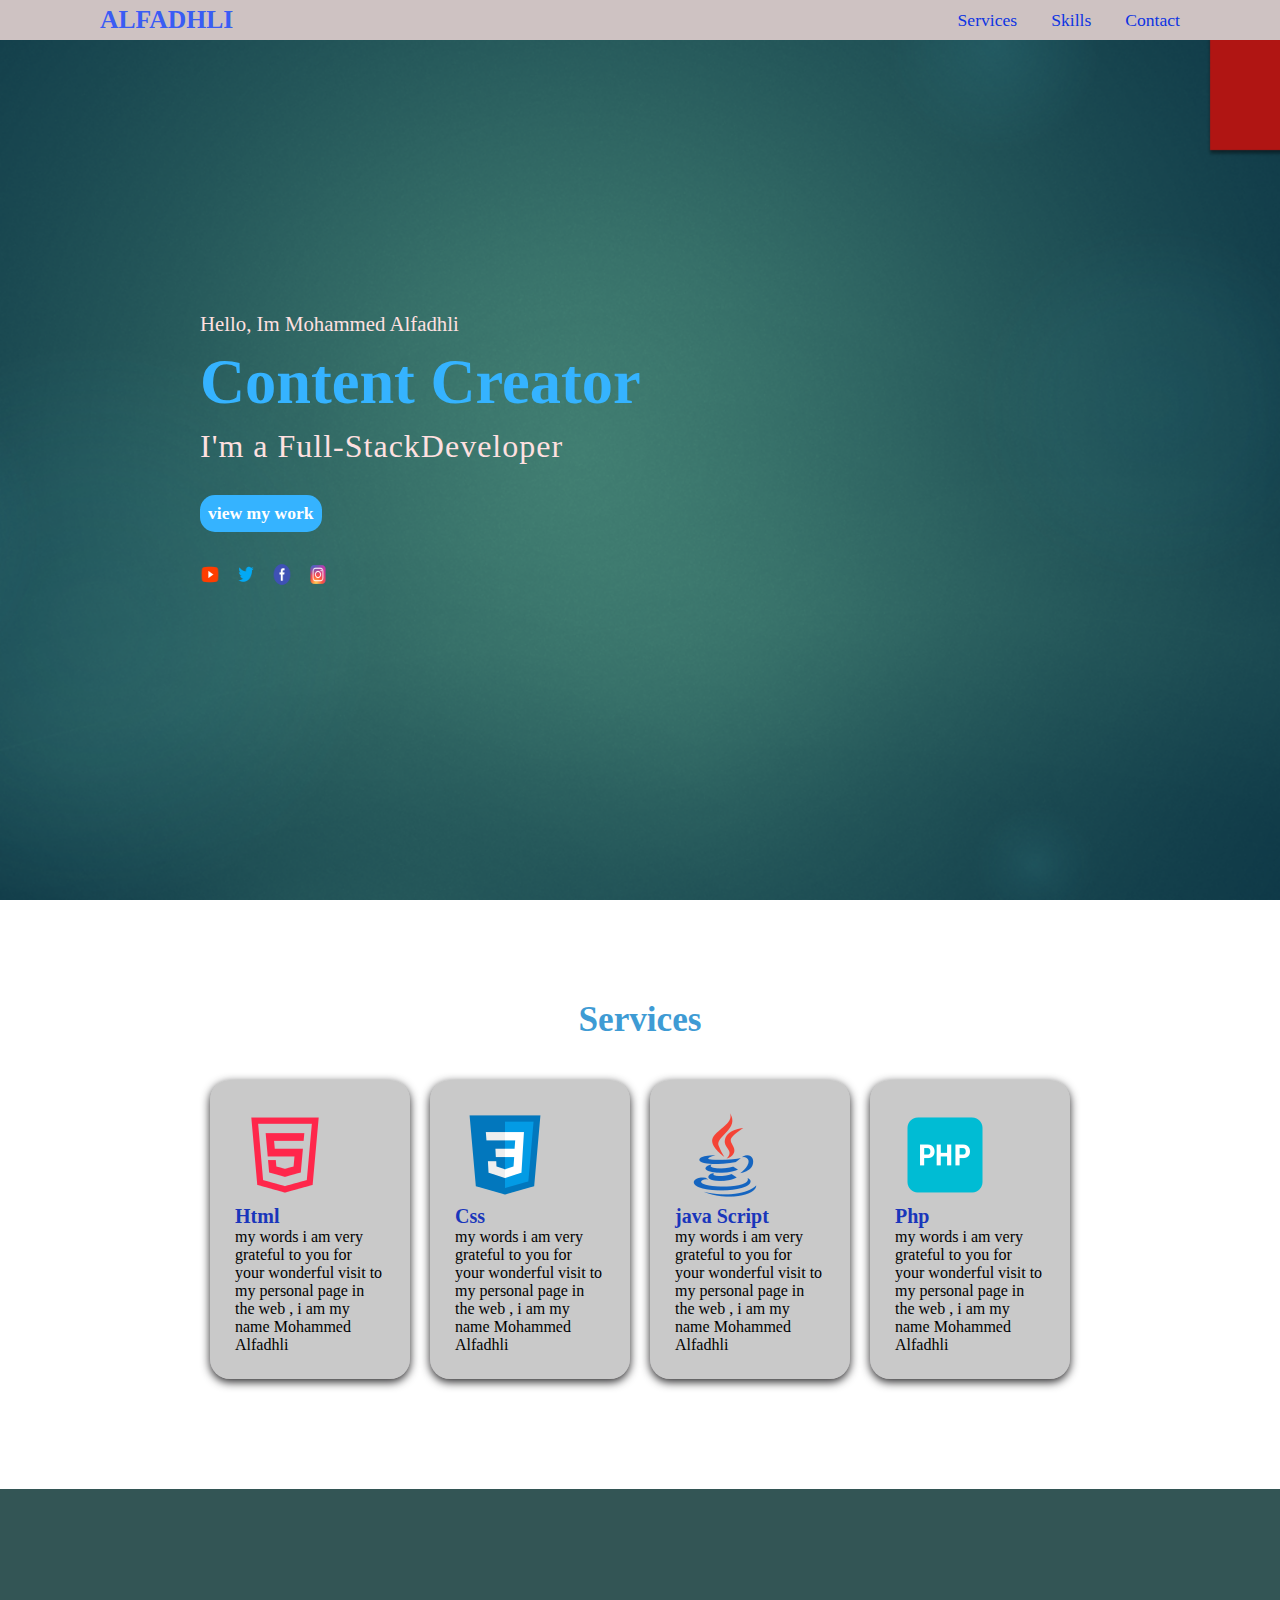
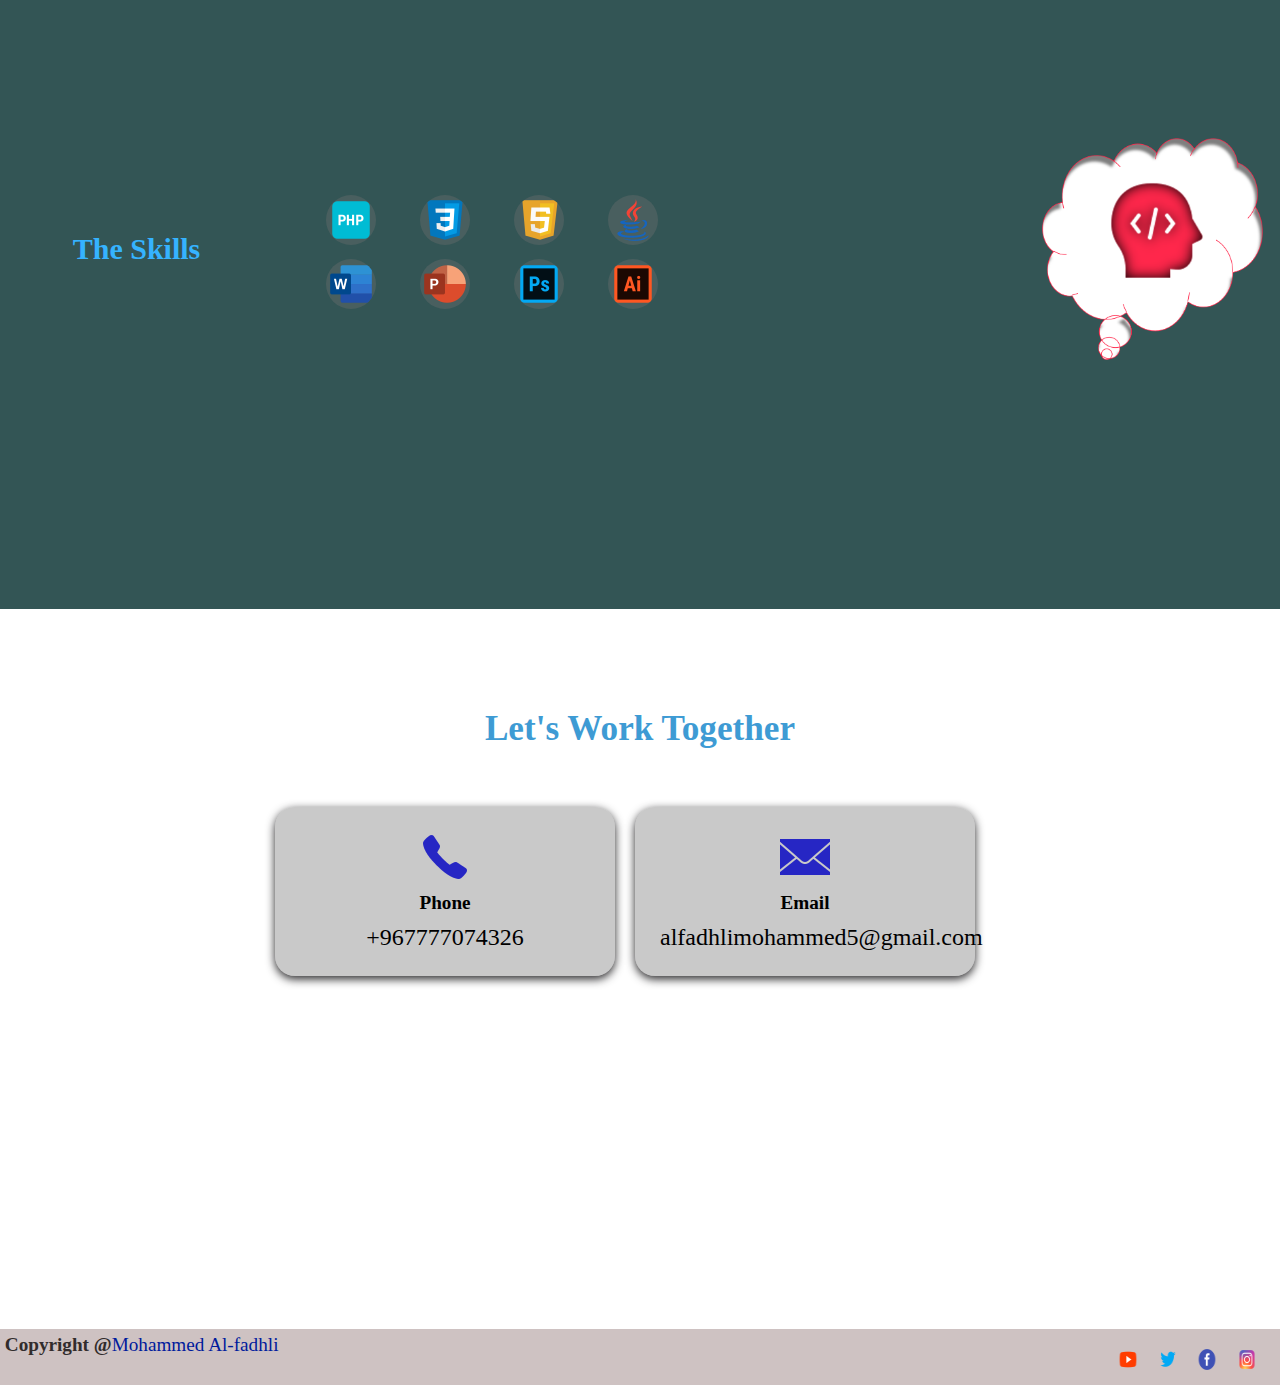
<file: index.html>
<html lang="en">
<head>
    <meta charset="UTF-8">
    <meta name="viewport" content="width=device-width, initial-scale=1.0">
    <meta http-equiv="X-UA-Compatible" content="ie=edge">
    <link rel="stylesheet" href="style.css">
    <title>Mohammed Alfadhli</title>
</head>
<body>
    <header>
        <a class="logo"> <strong>Alfadhli</strong>  </a>
        <nav class="navigation">
            <a href="#services">Services</a>
            <a href="#Skills">Skills</a>
            <a href="#contact">Contact</a>
        </nav>
    </header>

<section class="main">
<div>
    <h2>Hello, Im Mohammed Alfadhli <br> <span><strong> Content Creator</strong></span></h2>
    <h3>I'm a Full-StackDeveloper</h3>
    <a href="projects" class="main-btn">view my work</a>
    <div class="sosial-icons">
    <a href="#">   <img class="img" src="image/youtube.png" alt="" height="25" width="35"></a>
    <a href="#">   <img class="img" src="image/twitter.png" alt=""height="25" width="35"></a>
    <a href="#">   <img class="img " src="image/facebook.png" alt=""height="25" width="35"></a>
    <a href="#">    <img class="img" src="image/instagram.png" alt=""height="25" width="35"></a>

    </div>
</div>
<div class="img">
 
</div>
</section>

<section class="cards" id="services">
 <h2 class="title">Services</h2>
        <div class=box >
                <div class="card" ><img class="Dv" src="image/html.png" alt=""> 
                    <h5>Html</h5>
                    <p>
        
                            my words i am very grateful to you for your wonderful visit to my personal page in the web , i am my name Mohammed Alfadhli
                            </p>
                 </div>
                <div class="card" > <img class="Dv" src="image/css3.png" alt="">
                <h5>Css</h5>
             <p>                    my words i am very grateful to you for your wonderful visit to my personal page in the web , i am my name Mohammed Alfadhli
            </p>
            </div>
                <div class="card" ><img class="Dv" src="image/java_.png" alt="">
                <h5>java Script</h5>
                <p>
                    my words i am very grateful to you for your wonderful visit to my personal page in the web , i am my name Mohammed Alfadhli
        
                </p>
                </div>
                <div class="card" ><img class="Dv" src="image/php_.png" alt="">
                <h5>Php</h5>
                <p>  my words i am very grateful to you for your wonderful visit to my personal page in the web , i am my name Mohammed Alfadhli
                </p>
                </div>
            </div>


</section>

<section class="skills" id="Skills">
    <h1 class="text-center">The <span>Skills</span></h1>
<div class="skills-icons">
 <img title="Php" src="image/php_.png" alt="php">
 <img title="css" src="image/css3.png" alt="css">
 <img title="html" src="image/html_5.png" alt="html">
 <img title="Java Script" src="image/java_.png" alt="java script">
 <img title="Microsoft Word" src="image/microsoft_word.png" alt="microsoft_word">
 <img title="Powerpoint" src="image/powerpoint.png" alt="powerpoint">
 <img title="Photoshop" src="image/photoshop.png" alt="photoshop">
 <img title="illustrator" src="image/illustrator.png" alt="illustrator">
</div>
<div class="skills-image">
    <img src="image/skills.png" alt="">
    </div>
</section>

<section class="cards contact" id="contact">

    <h1 class="title">Let's Work Together</h1><br>
    <div class="content">
        <div class="card">
            <div class="icon">
                <img src="image/phone_50px.png" alt="">
                <i class="phone"></i>
                </div>
                <div class="info">
                    <h3>Phone</h3>
                    <p>+967777074326</p>
                </div>
        </div>
    <div class="card">
        <div class="icon">
            <img src="image/secured_letter_50px.png" alt="">
            <i class="envelope"></i>
        </div>
<div class="info">
    <h3>Email</h3>
    <p>alfadhlimohammed5@gmail.com</p>
</div>
</div>
    </div>
        </section>
        <footer class="footer">
            <p class="footer-title"> <strong> Copyright @</strong><span>Mohammed Al-fadhli</span></p>
            <div class="sosial-icons">
                    <a href="#">   <img class="img" src="image/youtube.png" alt="" height="25" width="35"></a>
                    <a href="#">   <img class="img" src="image/twitter.png" alt=""height="25" width="35"></a>
                    <a href="#">   <img class="img " src="image/facebook.png" alt=""height="25" width="35"></a>
                    <a href="#">    <img class="img" src="image/instagram.png" alt=""height="25" width="35"></a>
        </footer>
</body>
</html>
</file>
<file: bootstrap/cod.html>
<html lang="en">
<head>
    <meta charset="UTF-8">
    <meta http-equiv="X-UA-Compatible" content="IE=edge">
    <meta name="viewport" content="width=device-width, initial-scale=1.0">
    <title>Document</title>
    <script>
        function input(){
            var name1=document.getElementById("textarea").value
            document.getElementById("output").innerHTML=name1;
        }
    </script>
    <style>
        #textarea{
background-color: rgba(0, 0, 0, 0.774);
color: white;
width:100% ;
height: 300px;
        }
        #button{
            width: 100%;
            margin-top: 10px;
            margin-bottom: 10px;
            background-color: azure;
        }
#output{
    background-color:rgba(0, 0, 0, 0.774) ;
    color: white;
    width:100% ;
    height: 300px;
}

    </style>
</head>
<body>
    <textarea name="" id="textarea" cols="30" rows="10"></textarea>
    <button onclick="input()" id="button" type="button">التحويل </button>
    <div id="output">

    </div>
</body>
</html>
</file>
<file: style.css>
*{
    margin:0;
    padding:0;
    box-sizing: border-box;
    scroll-behavior: smooth;
}
header
{
    background-color: rgb(206, 194, 194);
    width:100%;
    position: fixed;
    z-index: 999;
    display: flex;
    justify-content: space-between;
    align-items: center;
    padding:5px 100px;
    
}
.logo{
    text-decoration: none;
    color: #3a5cf4;
    text-transform: uppercase;
    font-weight: 700px;
    font-size: 1.6em;
}
.navigation a{
    color: #0d34e2;
    text-decoration: none;
    font-size: 1.1em;
    font-weight: 500;
    padding-left: 30px;
    
}
.navigation a:hover{
    color:#144180;
}
section{
    padding: 100px 200px;

}
.main{
    width: 100%;
    min-height: 100vh;
    display: flex;
    align-items: center;
    background: url(image/عرض.png);
    background-size: cover;
    background-position: center;
    background-attachment: fixed;
    
}
.main h2{
    color: rgb(255, 224, 224);
    font-size: 1.3em;
    font-weight: 500;
    
}
.main h2 span{
    display: inline-block;
    margin-top: 10px;
    color: #35b3ff;
    font-size: 3em;
    font-weight:500;
    font-family: unset
  }
.main h3{
    color:rgb(255, 224, 224);
    font-size:2em;
    font-weight:400;
    letter-spacing:1px;
    margin-top: 10px;
    margin-bottom:30px;
}
.main-btn{
    color: #fff;
    background-color: #35b3ff;;
    text-decoration: none;
    font-size: 1.1em;
    font-weight: 600;
    display: inline-block;
    padding: 8px;
    letter-spacing: 0px;
    border-radius: 15px;
    margin-bottom: 20px;
    transition: 0.7s ease;


}
.main-btn:hover
{
background-color: #041c8a;
transform: scale(1.1);
}
.sosial-icons{
    font-size: 4px;
    margin-top: 10px;
    
}
.sosial-icons img{
    padding-right: 15px;
    transition: 0.2s ease;
    

}
.img:hover{
    transform: scale(1.1);
}
.title{
    font-size: 40px;
    display: flex;
    justify-content: center;
    color:#3e9bd4;
    font-size: 2.2em;
    font-weight: 900;
    margin-bottom: 30px;
    

    

}
.content{
    display: flex;
    justify-content: center;
    flex-direction: row;
    margin-right: 30px;

    
    

}
.card{
    background-color: #fff;
    box-shadow: 0 3px 10px rgb(38, 37, 39);
    border-radius: 50px;
    padding: 25px;
    margin-right: 10px;
    transition: 0.7s ease;

    
}
.card:hover{
transform: scale(1.1);
}

.box{
    display: flex;
    justify-content: space-between;
    
}
.Dv{
    color: #041c8a;
    font-size: 10px;
    text-align: center;
}
h5{
    color: #1936bb;
    font-size: 20px
}
.skills{
    background-color: #355;
    width: 100%;
    height: 80%;
    padding: 10px;
    display: flex;
    align-items: center;
    justify-content: space-around;
}
.skills .skills-image{
    width: 25%;
}
.skills .skills-image img{
    width: 70%;
    margin-left: 150px;
    transition: 0.4s;
    
}
.skills .skills-image img:hover{
    transform: scale(1.2);
}
.skills .skills-icons{
    width: 35%;
}
.skills .skills-icons img{
    width: 50px;
    background-color:#70707060;
    border-radius: 50%;
    margin-right: 40px;
    margin-top: 10px;
    transition: 0.4s;
}
.skills .skills-icons img:hover{
    transform: scale(1.2);
    cursor: pointer;
}
.skills h1{
    margin: 1.3rem 0;
}
.text-center{
    color: #35b3ff;
    font-size: 30px;
}
.cards.contact{
    width: 100%;
    height: 80%;
    
    
}
 .content{
    display: flex;
    justify-content: center;
    flex-direction: row;
    flex-wrap: wrap;
    
}
.contact .icon{
    font-size:4.5em;
}
.contact .info h3{
    color: #000;
}
.contact .info p{
    font-size: 1.5em;
}
.card{
    background-color: #70707060;
    width: 40%;
    border-radius: 20px;
    padding: 25px;
    margin: 10px;
}
.icon{
    color: #3a5cf4;
    font-size: 8em;
    text-align: center;

}
.info{
    text-align: center;
}
.info h3{
    color: #3a5cf4;
    font-size: 1.2em;
    font-weight: 700;
    margin: 10px;

}
.footer{
    background-color: rgb(206, 194, 194);
    color: rgb(49, 44, 44);
    padding: 0.3em;
    display: flex;
    justify-content: space-between;
}
.footer-title{
    font-size: 1.2em;
    

}
.footer-title span{
    color: #001a9c;
}
.footer .sosial-icons{
    font-size: 1.2em;
    padding: 3px;
}
</file>
